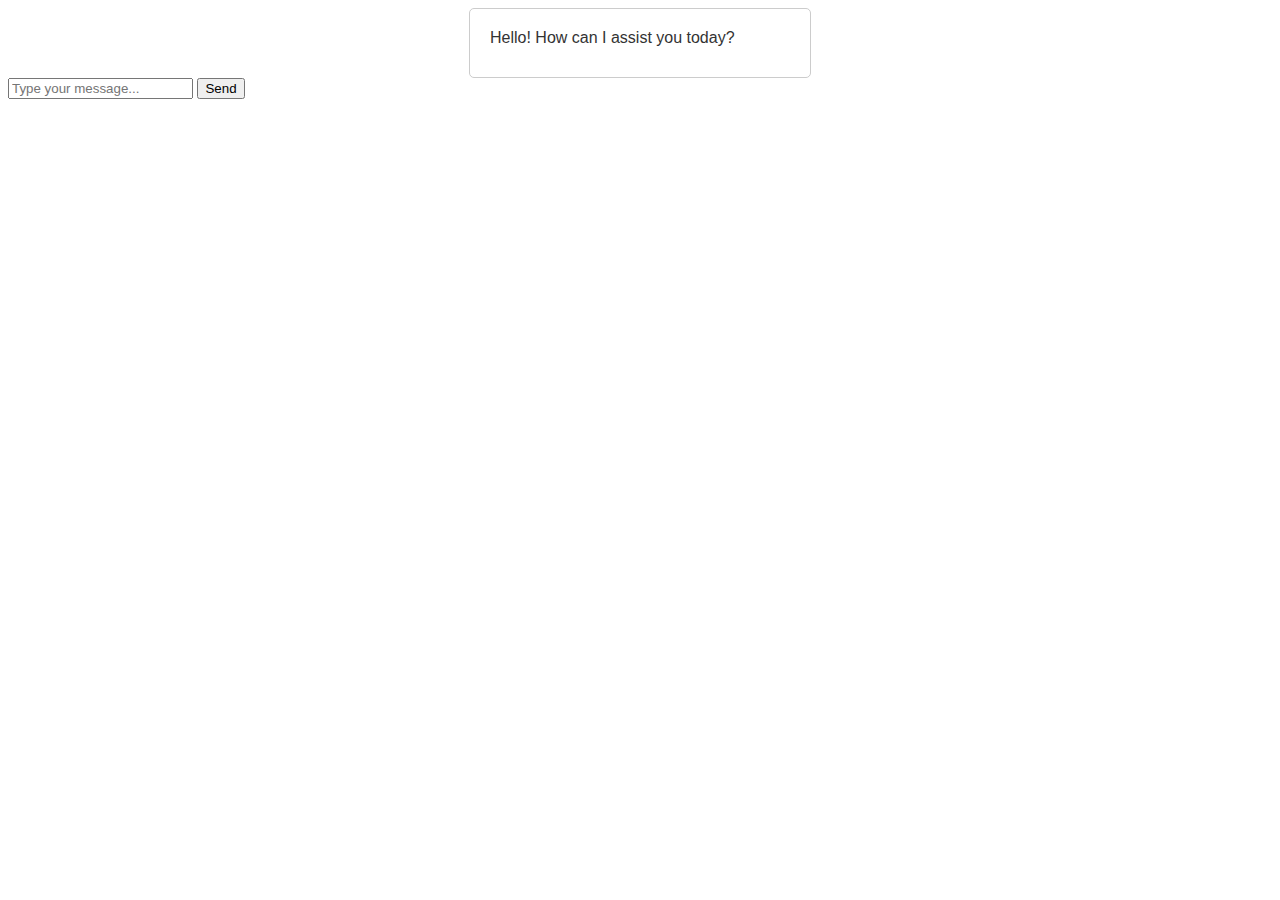
<file: Illuminati/ai.html>
<!DOCTYPE html>
<html lang="en">
<head>
    <meta charset="UTF-8">
    <meta name="viewport" content="width=device-width, initial-scale=1.0">
    <title>AI Chatbot</title>
    <style>
        /* Add your CSS styles here */
        body {
            font-family: Arial, sans-serif;
        }
        .chat-container {
            width: 300px;
            margin: 0 auto;
            padding: 20px;
            border: 1px solid #ccc;
            border-radius: 5px;
        }
        .user-message {
            text-align: right;
            margin-bottom: 10px;
            color: #007bff;
        }
        .bot-message {
            text-align: left;
            margin-bottom: 10px;
            color: #333;
        }
    </style>
</head>
<body>
    <div class="chat-container" id="chat-container">
        <div class="bot-message">Hello! How can I assist you today?</div>
    </div>
    <div>
        <input type="text" id="user-input" placeholder="Type your message...">
        <button onclick="sendMessage()">Send</button>
    </div>

    <script>
        const chatContainer = document.getElementById("chat-container");
        const userInput = document.getElementById("user-input");

        function sendMessage() {
            const userMessage = userInput.value;
            if (userMessage.trim() !== "") {
                addMessage("user", userMessage);
                processUserMessage(userMessage);
                userInput.value = "";
            }
        }

        function addMessage(sender, message) {
            const messageElement = document.createElement("div");
            messageElement.classList.add(`${sender}-message`);
            messageElement.textContent = message;
            chatContainer.appendChild(messageElement);
            chatContainer.scrollTop = chatContainer.scrollHeight;
        }

        function processUserMessage(userMessage) {
            // Implement logic here to generate bot responses based on user input
            // You can use if-else statements or switch cases for simple rule-based responses
            const botResponse = generateBotResponse(userMessage);
            addMessage("bot", botResponse);
        }

        function generateBotResponse(userMessage) {
            // Replace this with your logic to generate bot responses
            // Example rule-based responses:
            if (userMessage.toLowerCase().includes("hello")) {
                return "Hello! How can I assist you today?";
            } else if (userMessage.toLowerCase().includes("help")) {
                return "Sure, I can help. What do you need assistance with?";
            } else {
                return "I'm sorry, I don't understand. Please try asking another question.";
            }
        }
    </script>
</body>
</html>
</file>
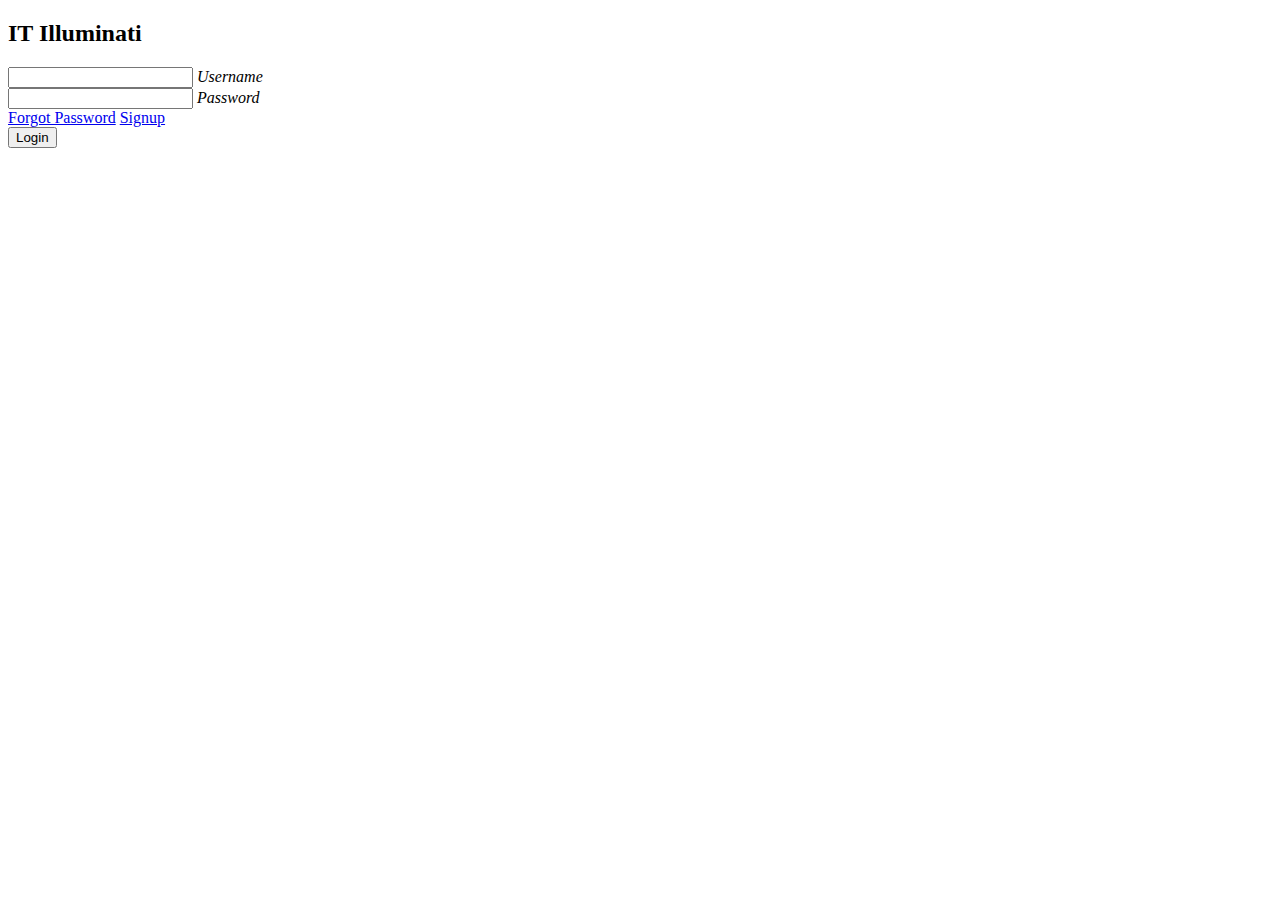
<file: Illuminati/login.html>
<!doctype html>

<html lang="en"> 

 <head> 

  <meta charset="UTF-8"> 

  <title>IT-Login</title> 

  <!-- <link rel="stylesheet" href="./assets/css/login.css">  -->

 </head> 

 <body> <!-- partial:index.partial.html --> 

  <section> <span></span> <span></span> <span></span> <span></span> <span></span> <span></span> <span></span> <span></span> <span></span> <span></span> <span></span> <span></span> <span></span> <span></span> <span></span> <span></span> <span></span> <span></span> <span></span> <span></span> <span></span> <span></span> <span></span> <span></span> <span></span> <span></span> <span></span> <span></span> <span></span> <span></span> <span></span> <span></span> <span></span> <span></span> <span></span> <span></span> <span></span> <span></span> <span></span> <span></span> <span></span> <span></span> <span></span> <span></span> <span></span> <span></span> <span></span> <span></span> <span></span> <span></span> <span></span> <span></span> <span></span> <span></span> <span></span> <span></span> <span></span> <span></span> <span></span> <span></span> <span></span> <span></span> <span></span> <span></span> <span></span> <span></span> <span></span> <span></span> <span></span> <span></span> <span></span> <span></span> <span></span> <span></span> <span></span> <span></span> <span></span> <span></span> <span></span> <span></span> <span></span> <span></span> <span></span> <span></span> <span></span> <span></span> <span></span> <span></span> <span></span> <span></span> <span></span> <span></span> <span></span> <span></span> <span></span> <span></span> <span></span> <span></span> <span></span> <span></span> <span></span> <span></span> <span></span> <span></span> <span></span> <span></span> <span></span> <span></span> <span></span> <span></span> <span></span> <span></span> <span></span> <span></span> <span></span> <span></span> <span></span> <span></span> <span></span> <span></span> <span></span> <span></span> <span></span> <span></span> <span></span> <span></span> <span></span> <span></span> <span></span> <span></span> <span></span> <span></span> <span></span> <span></span> <span></span> <span></span> <span></span> <span></span> <span></span> <span></span> <span></span> <span></span> <span></span> <span></span> <span></span> <span></span> <span></span> <span></span> <span></span> <span></span> <span></span> <span></span> <span></span> <span></span> <span></span> <span></span> <span></span> <span></span> <span></span> <span></span> <span></span> <span></span> <span></span> <span></span> <span></span> <span></span> <span></span> <span></span> <span></span> <span></span> <span></span> <span></span> <span></span> <span></span> <span></span> <span></span> <span></span> <span></span> <span></span> <span></span> <span></span> <span></span> <span></span> <span></span> <span></span> <span></span> <span></span> <span></span> <span></span> <span></span> <span></span> <span></span> <span></span> <span></span> <span></span> <span></span> <span></span> <span></span> <span></span> <span></span> <span></span> <span></span> <span></span> <span></span> <span></span> <span></span> <span></span> <span></span> <span></span> <span></span> <span></span> <span></span> <span></span> <span></span> <span></span> <span></span> <span></span> <span></span> <span></span> <span></span> <span></span> <span></span> <span></span> <span></span> <span></span> <span></span> <span></span> <span></span> <span></span> <span></span> <span></span> <span></span> <span></span> <span></span> <span></span> <span></span> <span></span> <span></span> <span></span> <span></span> <span></span> <span></span> <span></span> <span></span> <span></span> <span></span> <span></span> <span></span> <span></span> <span></span> <span></span> <span></span> <span></span> <span></span> <span></span> <span></span> <span></span> <span></span> <span></span> <span></span> 

   <div class="signin"> 

    <div class="content"> 

     <h2>IT Illuminati</h2> 

     <div class="form"> 

      <div class="inputBox"> 

       <input type="text" required> <i>Username</i> 

      </div> 

      <div class="inputBox"> 

       <input type="password" required> <i>Password</i> 

      </div> 

      <div class="links"> <a href="#">Forgot Password</a> <a href="#">Signup</a> 

      </div> 

      <div class="inputBox"> 

        <form id="login-form" onsubmit="handleLogin(); return false;"><input type="submit" value="Login"></form>

      </div> 

     </div> 

    </div> 

   </div> 

  </section> <!-- partial --> 

  <!-- <script src="./assets/js/login.js" defer></script> -->

<script>

    // <-- Firebase JavaScript SDK -->
  // Import the functions you need from the SDKs you need
  import { initializeApp } from "firebase/app";
  import { getDatabase } from "firebase/Databse";
  // TODO: Add SDKs for Firebase products that you want to use
  // https://firebase.google.com/docs/web/setup#available-libraries
  
  // Your web app's Firebase configuration
  // For Firebase JS SDK v7.20.0 and later, measurementId is optional
  const firebaseConfig = {
    apiKey: "AIzaSyCXudkiRWk0MWsBiMI6yZ87JpwI5fqHUp0",
    authDomain: "it-illuminti.firebaseapp.com",
    projectId: "it-illuminti",
    storageBucket: "it-illuminti.appspot.com",
    messagingSenderId: "591535849621",
    appId: "1:591535849621:web:ec3a72eb8ca585117cdb9c",
    measurementId: "G-QNBDSCE14E"
  };
  
  // Initialize Firebase
  const app = initializeApp(firebaseConfig);
  const db = getDatabase(app);

  Console.console.log(app);


  // Get references to form elements
const loginForm = document.getElementById("login-form");
const emailInput = document.getElementById("email");
const passwordInput = document.getElementById("password");

// Event listener for form submission
loginForm.addEventListener("submit", (e) => {
  e.preventDefault(); // Prevent the default form submission behavior

  // Get user input
  const email = emailInput.value;
  const password = passwordInput.value;

  // Call the authentication function (e.g., signInWithEmailPassword)
  signInWithEmailPassword(email, password);
});

// Function to handle login (you should define this function)
function signInWithEmailPassword(email, password) {
  // Implement Firebase authentication logic here
  // For example:
  firebase.auth().signInWithEmailAndPassword(email, password)
    .then((userCredential) => {
      // User signed in successfully
      const user = userCredential.user;
      console.log("User signed in:", user);
      // Redirect or perform other actions as needed
    })
    .catch((error) => {
      // Handle sign-in errors
      const errorCode = error.code;
      const errorMessage = error.message;
      console.error(errorCode, errorMessage);
      // Display error message to the user, if desired
    });
}

</script>


 </body>

</html>
</file>
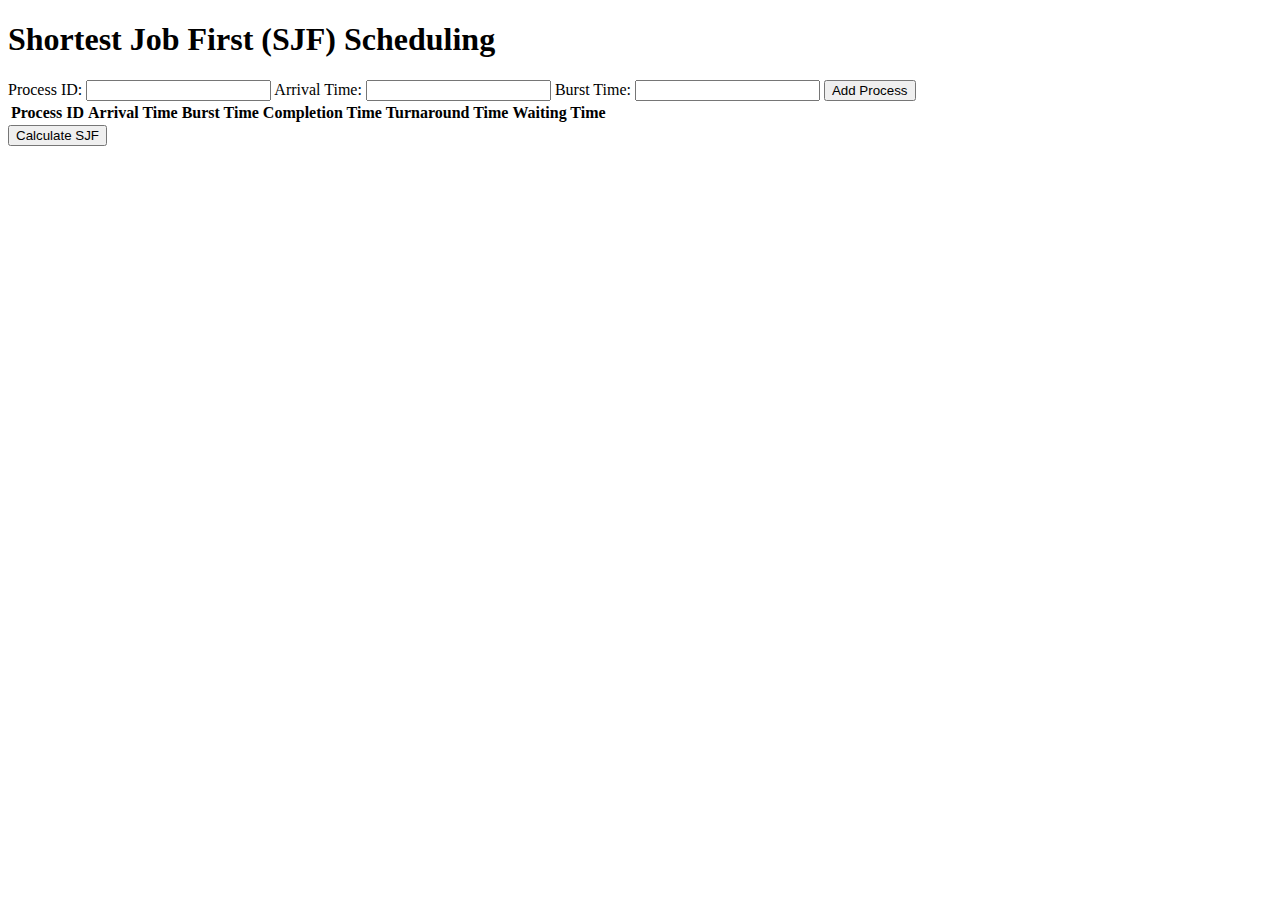
<file: Illuminati/sjf.html>
<!DOCTYPE html>
<html lang="en">
<head>
    <meta charset="UTF-8">
    <meta name="viewport" content="width=device-width, initial-scale=1.0">
    <title>SJF Scheduling</title>
    <style>
        /* Add your CSS styles here */
    </style>
</head>
<body>
    <h1>Shortest Job First (SJF) Scheduling</h1>
    <div id="input-container">
        <label for="process-id">Process ID:</label>
        <input type="text" id="process-id">
        <label for="arrival-time">Arrival Time:</label>
        <input type="number" id="arrival-time">
        <label for="burst-time">Burst Time:</label>
        <input type="number" id="burst-time">
        <button onclick="addProcess()">Add Process</button>
    </div>
    <table id="process-table">
        <thead>
            <tr>
                <th>Process ID</th>
                <th>Arrival Time</th>
                <th>Burst Time</th>
                <th>Completion Time</th>
                <th>Turnaround Time</th>
                <th>Waiting Time</th>
            </tr>
        </thead>
        <tbody>
            <!-- Process details will be displayed here -->
        </tbody>
    </table>
    <button onclick="calculateSJF()">Calculate SJF</button>

    <script>
        // JavaScript code goes here

        function addProcess() {
            // Add a new row to the process table with process details
        }

        function calculateSJF() {
            // Implement SJF algorithm to calculate completion time, turnaround time, and waiting time
        }
    </script>
</body>
</html>
</file>
<file: Illuminati/assets/css/login.css>
@import url('https://fonts.googleapis.com/css2?family=Quicksand:wght@300;400;500;600;700&display=swap');
*
{
  margin: 0;
  padding: 0;
  box-sizing: border-box;
  font-family: 'Quicksand', sans-serif;
}
body 
{
  display: flex;
  justify-content: center;
  align-items: center;
  min-height: 100vh;
  background: #000;
}
section 
{
  position: absolute;
  width: 100vw;
  height: 100vh;
  display: flex;
  justify-content: center;
  align-items: center;
  gap: 2px;
  flex-wrap: wrap;
  overflow: hidden;
}
section::before 
{
  content: '';
  position: absolute;
  width: 100%;
  height: 100%;
  background: linear-gradient(#000,rgb(255, 0, 179),#000);
  animation: animate 5s linear infinite;
}
@keyframes animate 
{
  0%
  {
    transform: translateY(-100%);
  }
  100%
  {
    transform: translateY(100%);
  }
}
section span 
{
  position: relative;
  display: block;
  width: calc(6.25vw - 2px);
  height: calc(6.25vw - 2px);
  background: #181818;
  z-index: 2;
  transition: 1.5s;
}
section span:hover 
{
  background: rgb(255, 0, 179);
  transition: 0s;
}

section .signin
{
  position: absolute;
  width: 400px;
  background: #222;  
  z-index: 1000;
  display: flex;
  justify-content: center;
  align-items: center;
  padding: 40px;
  border-radius: 4px;
  box-shadow: 0 15px 35px rgba(0,0,0,9);
}
section .signin .content 
{
  position: relative;
  width: 100%;
  display: flex;
  justify-content: center;
  align-items: center;
  flex-direction: column;
  gap: 40px;
}
section .signin .content h2 
{
  font-size: 2em;
  color: rgb(255, 0, 179);
  text-transform: uppercase;
}
section .signin .content .form 
{
  width: 100%;
  display: flex;
  flex-direction: column;
  gap: 25px;
}
section .signin .content .form .inputBox
{
  position: relative;
  width: 100%;
}
section .signin .content .form .inputBox input 
{
  position: relative;
  width: 100%;
  background: #333;
  border: none;
  outline: none;
  padding: 25px 10px 7.5px;
  border-radius: 4px;
  color: #fff;
  font-weight: 500;
  font-size: 1em;
}
section .signin .content .form .inputBox i 
{
  position: absolute;
  left: 0;
  padding: 15px 10px;
  font-style: normal;
  color: #aaa;
  transition: 0.5s;
  pointer-events: none;
}
.signin .content .form .inputBox input:focus ~ i,
.signin .content .form .inputBox input:valid ~ i
{
  transform: translateY(-7.5px);
  font-size: 0.8em;
  color: #fff;
}
.signin .content .form .links 
{
  position: relative;
  width: 100%;
  display: flex;
  justify-content: space-between;
}
.signin .content .form .links a 
{
  color: #fff;
  text-decoration: none;
}
.signin .content .form .links a:nth-child(2)
{
  color: rgb(255, 0, 179);
  font-weight: 600;
}
.signin .content .form .inputBox input[type="submit"]
{
  padding: 10px;
  background: rgb(255, 0, 179);
  color: #000;
  font-weight: 600;
  font-size: 1.35em;
  letter-spacing: 0.05em;
  cursor: pointer;
}
input[type="submit"]:active
{
  opacity: 0.6;
}
@media (max-width: 900px)
{
  section span 
  {
    width: calc(10vw - 2px);
    height: calc(10vw - 2px);
  }
}
@media (max-width: 600px)
{
  section span 
  {
    width: calc(20vw - 2px);
    height: calc(20vw - 2px);
  }
}
</file>
